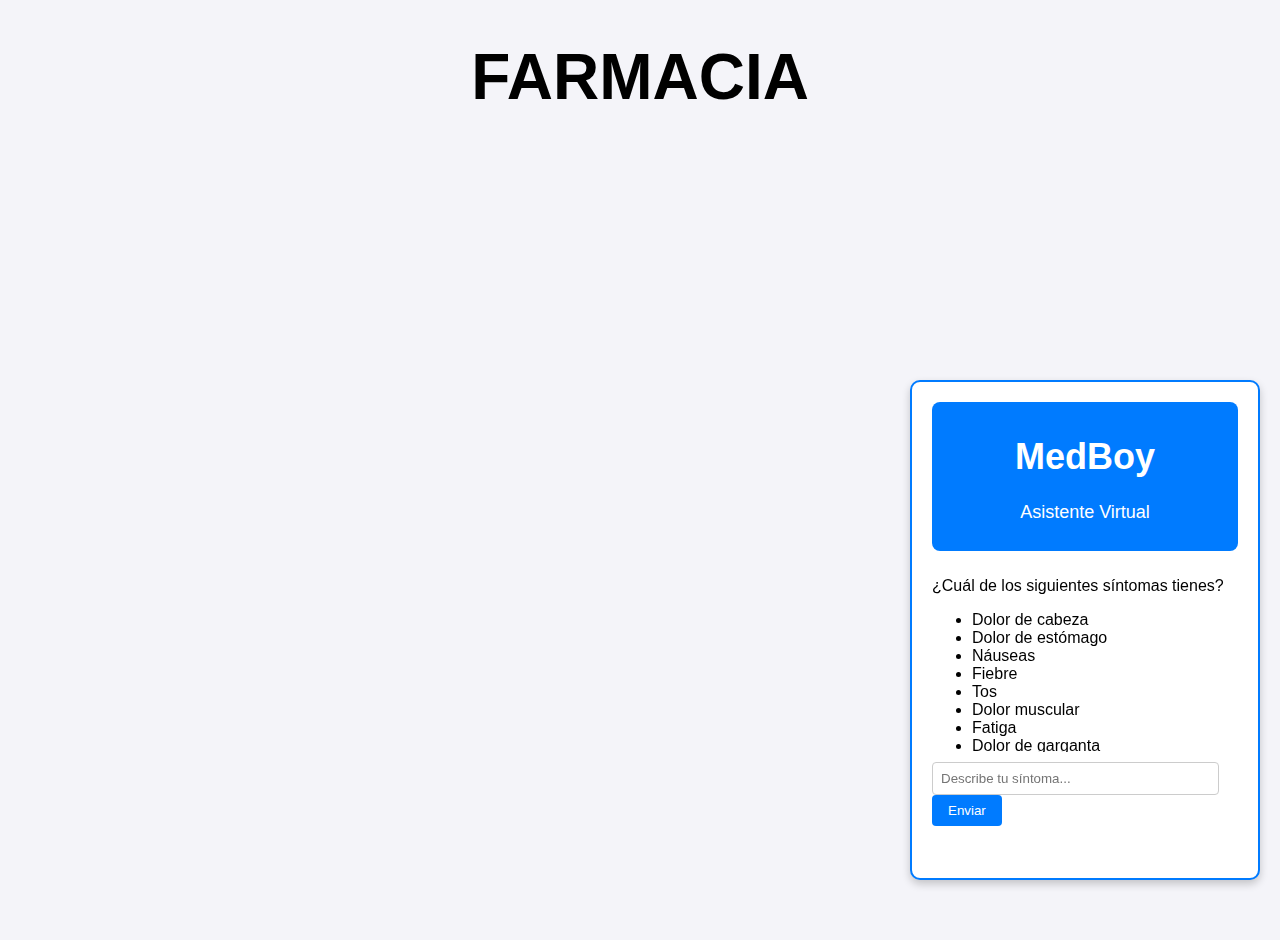
<file: index.html>
<!DOCTYPE html>
<html lang="es">
<head>
    <meta charset="UTF-8">
    <meta name="viewport" content="width=device-width, initial-scale=1.0">
    <title>Asistente de la Farmacia</title>
    <link rel="stylesheet" href="styles.css">
</head>
<body>
    <h1 class="Far">FARMACIA</h1>
    <div class="chatbot-container">
        <div class="chatbot-header">
            <h1>MedBoy</h1>
            <p>Asistente Virtual</p>
        </div>

        <div class="chatbot-body">
            <p>¿Cuál de los siguientes síntomas tienes?</p>
            <ul>
                <li>Dolor de cabeza</li>
                <li>Dolor de estómago</li>
                <li>Náuseas</li>
                <li>Fiebre</li>
                <li>Tos</li>
                <li>Dolor muscular</li>
                <li>Fatiga</li>
                <li>Dolor de garganta</li>
            </ul>
        </div>
        <div class="chatbot-footer">
            <form id="sintomasForm">
                <input type="text" id="symptom" placeholder="Describe tu síntoma..." required>
                <button type="submit">Enviar</button>
            </form>
        </div>
        <h2 id="respuesta"></h2>
        <div id="domicilioForm" style="display: none;">
            <h3>¿Te gustaría hacer un pedido a domicilio?</h3>
            <form id="pedidoForm">
                <input type="text" id="direccion" placeholder="Ingresa tu dirección..." required>
                <input type="text" id="medicamento" placeholder="¿Cuál medicamento deseas?" required>
                <input type="text" id="cantidad" placeholder="Cantidad..." required>
                <button type="submit">Confirmar Domicilio</button>
            </form>
        </div> 
        <div id="volverAlInicio" style="display: none;">
            <button id="nuevoPedido">Inicio</button>
        </div>
    </div>
    <script src="script.js"></script>
</body>
</html>
</file>
<file: styles.css>
/* Estilo para la página */
body {
    font-family: Arial, sans-serif;
    margin: 0;
    padding: 0;
    height: 100vh;
    background-color: #f4f4f9;
}

/* Estilo del título */
.Far {
    display: flex;
    justify-content: center;
    align-items: center;
    margin-top: 40px;
    font-size: 5vw;
}

/* Ventana flotante para el chatbot */
.chatbot-container {
    position: fixed;
    bottom: 20px; /* Mantenerlo pegado al fondo */
    right: 20px;  /* Pegado a la derecha */
    width: 90%;   /* Ocupa el 90% del ancho en pantallas pequeñas */
    max-width: 350px; /* Limita el tamaño máximo en pantallas grandes */
    height: 500px;
    background-color: white;
    border: 2px solid #007bff;
    border-radius: 10px;
    box-shadow: 0 4px 8px rgba(0, 0, 0, 0.2);
    padding: 20px;
    display: flex;
    flex-direction: column;
    box-sizing: border-box; /* Para asegurar que el padding no afecte el tamaño total */
}

/* Encabezado del chatbot */
.chatbot-header {
    background-color: #007bff;
    color: white;
    padding: 10px;
    font-size: 18px;
    border-radius: 8px;
    text-align: center;
}

/* Cuerpo del chatbot */
.chatbot-body {
    flex-grow: 1;
    overflow-y: auto;
    margin-top: 10px;
    padding-right: 10px;
}

/* Pie del chatbot */
.chatbot-footer {
    display: flex;
    justify-content: space-between;
    margin-top: 10px;
}

#symptom {
    width: 100%;
    padding: 8px;
    border-radius: 4px;
    border: 1px solid #ccc;
}

button {
    background-color: #007bff;
    color: white;
    border: none;
    padding: 8px 16px;
    border-radius: 4px;
    cursor: pointer;
}

button:hover {
    background-color: #0056b3;
}

h2#respuesta {
    font-size: 14px;
    color: #333;
    margin-top: 20px;
}

/* Estilo para el formulario de domicilio */
#domicilioForm {
    margin-top: 20px;
}

#direccion, #medicamento, #cantidad {
    width: 100%;
    padding: 8px;
    border-radius: 4px;
    border: 1px solid #ccc;
}

/* Estilos responsivos */
@media (max-width: 768px) {
    .chatbot-container {
        width: 90%; /* 90% de ancho en dispositivos pequeños */
        max-width: 100%;
        height: 450px; /* Reducir la altura en dispositivos pequeños */
        margin-left: 10px; /* Agregar margen izquierdo */
        margin-right: 10px; /* Agregar margen derecho */
    }

    .chatbot-header h1 {
        font-size: 18px;
    }

    #symptom, #medicamento, #direccion, #cantidad {
        font-size: 14px; /* Reducir el tamaño de la fuente en pantallas pequeñas */
    }

    button {
        padding: 6px 12px;
    }

    h2#respuesta {
        font-size: 12px; /* Reducir tamaño de texto para mensajes */
    }
}

/* Estilos para pantallas muy pequeñas (teléfonos móviles) */
@media (max-width: 480px) {
    .Far {
        font-size: 7vw;  /* Reducir más el tamaño de la fuente para teléfonos */
    }

    .chatbot-container {
        width: 100%;
        height: 400px; /* Ajustar la altura para pantallas pequeñas */
        margin-left: 10px; /* Agregar margen izquierdo */
        margin-right: 10px; /* Agregar margen derecho */
    }

    .chatbot-header {
        font-size: 16px;
    }

    #symptom, #medicamento, #direccion, #cantidad {
        font-size: 12px; /* Asegurarse de que los campos de texto no sean demasiado grandes */
    }

    button {
        padding: 6px 10px;
        font-size: 12px; /* Reducir el tamaño del botón */
    }

    h2#respuesta {
        font-size: 12px;
    }
}
</file>
